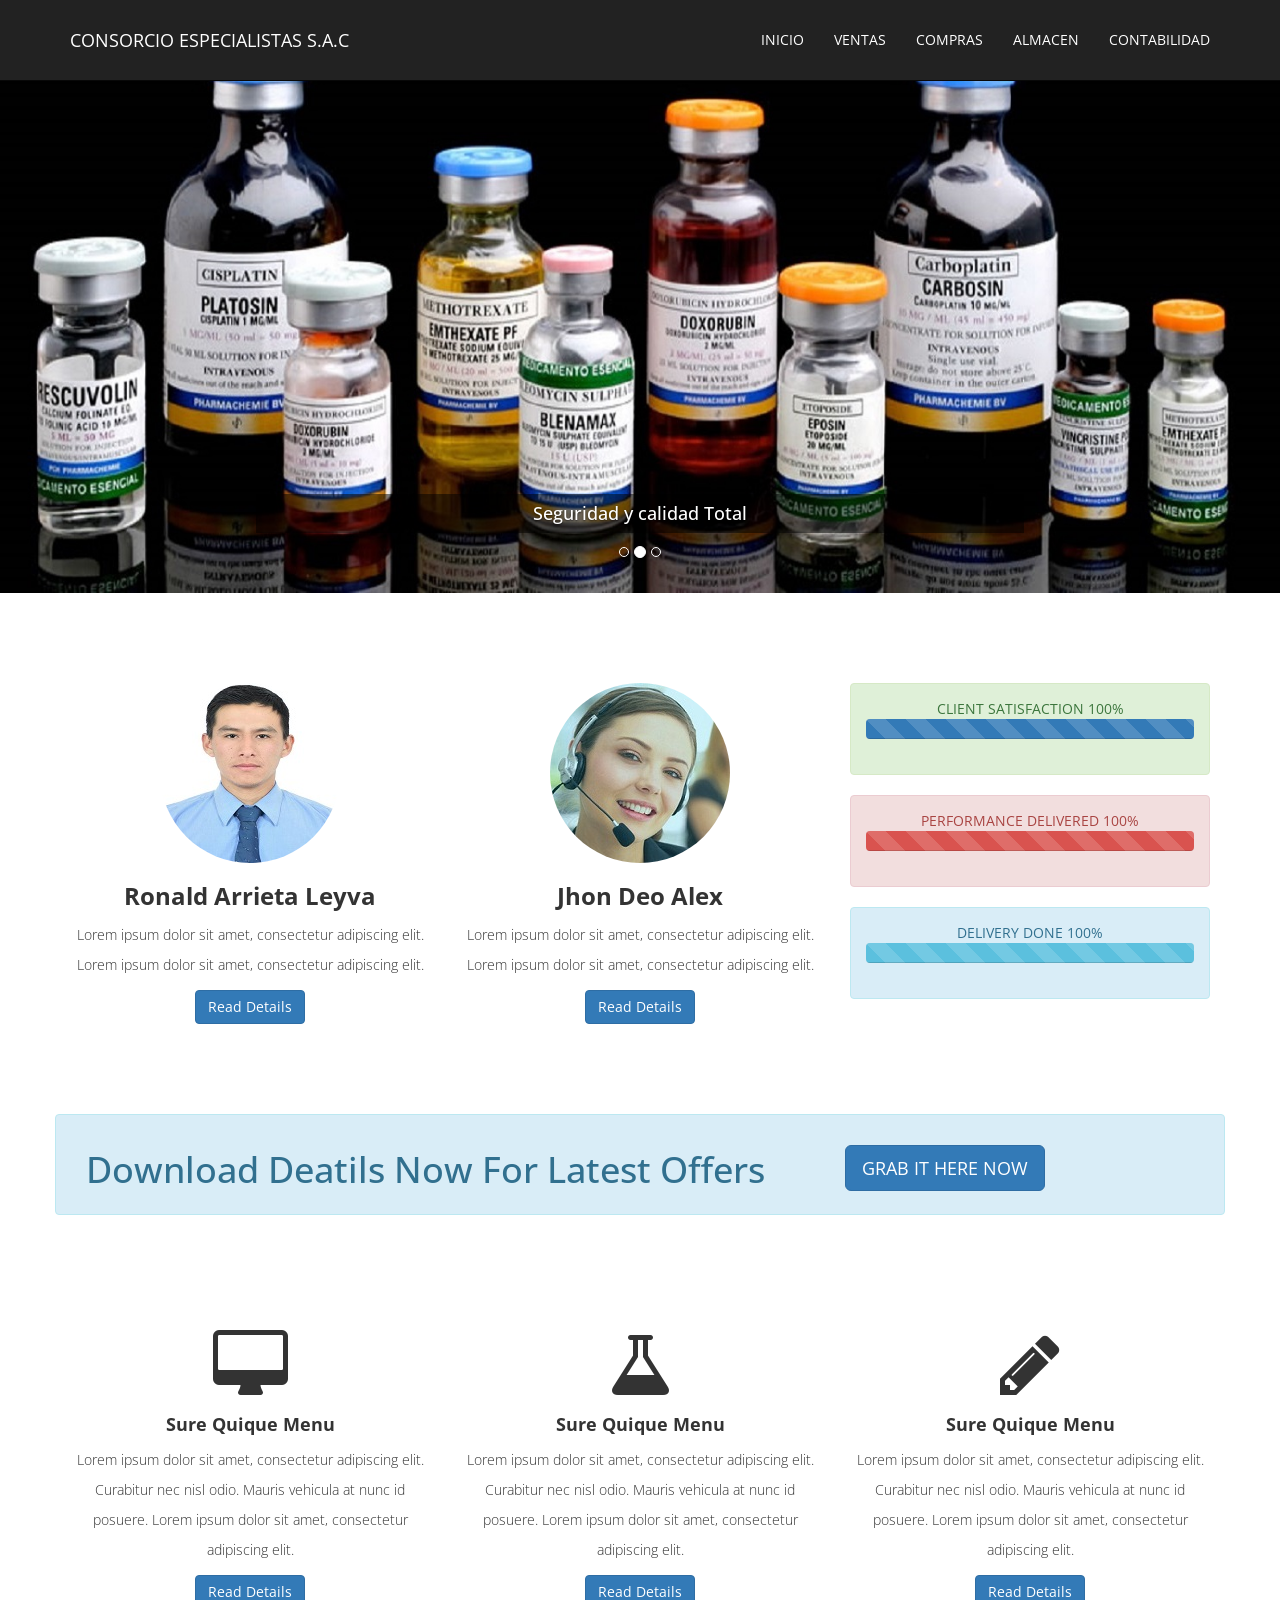
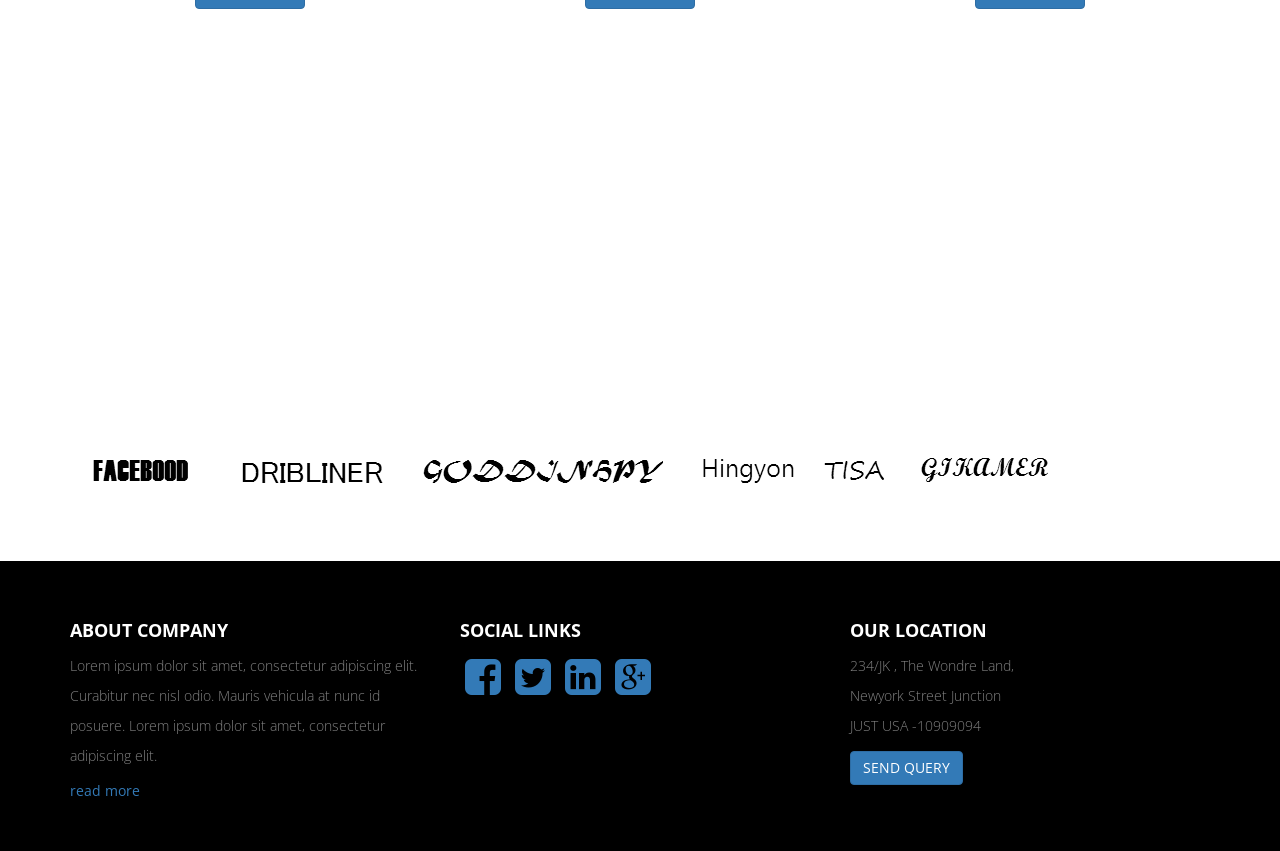
<file: web/index.html>
<!DOCTYPE html>
<html xmlns="http://www.w3.org/1999/xhtml">
<head>
    <meta charset="utf-8" />
    <meta name="viewport" content="width=device-width, initial-scale=1, maximum-scale=1" />
    <meta name="description" content="" />
    <meta name="author" content="" />
    <!--[if IE]>
        <meta http-equiv="X-UA-Compatible" content="IE=edge,chrome=1">
        <![endif]-->
    <title>Principal</title>
    <!-- BOOTSTRAP CORE STYLE CSS -->
    <link href="bootstrap/css/bootstrap.css" rel="stylesheet" />
    <!-- FONTAWESOME STYLE CSS -->
    <link href="font-awesome-4.3.0/css/font-awesome.min.css" rel="stylesheet" />
    <!-- CUSTOM STYLE CSS -->
    <link href="CSS/style.css" rel="stylesheet" />    
    <!-- GOOGLE FONT -->
    <link href='http://fonts.googleapis.com/css?family=Open+Sans' rel='stylesheet' type='text/css' />

</head>
<body >
    
    <div class="navbar navbar-inverse navbar-fixed-top" >
        <div class="container">
            <div class="navbar-header">
                <button type="button" class="navbar-toggle" data-toggle="collapse" data-target=".navbar-collapse">
                    <span class="icon-bar"></span>
                    <span class="icon-bar"></span>
                    <span class="icon-bar"></span>
                </button>
                <a class="navbar-brand" href="#">CONSORCIO ESPECIALISTAS S.A.C</a>
            </div>
            <div class="navbar-collapse collapse">
                <ul class="nav navbar-nav navbar-right">
                    <li><a href="index.html">INICIO</a></li>
                     <li><a href="services.html">VENTAS</a></li>
                    <li><a href="portfolio.html">COMPRAS</a></li>
                     <li><a href="pricing.html">ALMACEN</a></li>
                      <li><a href="contact.html">CONTABILIDAD</a></li>
                </ul>
            </div>
           
        </div>
    </div>
   <!--/.NAVBAR END-->
        
       <section id="home" class="text-center">
         
                <div id="carousel-example" class="carousel slide" data-ride="carousel">

                    <div class="carousel-inner">
                        <div class="item active">

                            <img src="imagenes/1.jpg" alt="" />
                            <div class="carousel-caption" >
                                <h4 class="back-light">Productos Innovadores al alcance del cliente</h4>
                            </div>
                        </div>
                        <div class="item">
                            <img src="imagenes/2.jpg" alt="" />
                            <div class="carousel-caption ">
                                <h4 class="back-light">Seguridad y calidad Total</h4>
                            </div>
                        </div>
                        <div class="item">
                            <img src="imagenes/3.jpg" alt="" />
                            <div class="carousel-caption ">
                                <h4 class="back-light">Estas en buenas manos.</h4>
                            </div>
                        </div>
                    </div>

                    <ol class="carousel-indicators">
                        <li data-target="#carousel-example" data-slide-to="0" class="active"></li>
                        <li data-target="#carousel-example" data-slide-to="1"></li>
                        <li data-target="#carousel-example" data-slide-to="2"></li>
                    </ol>
                </div>
           
       </section>
    <!--/.SLIDESHOW END-->


        <section id="intro">
            <div class="container">
           <div class="row text-center" >
            <div class="col-md-12">
             
                 <div class="row text-center pad-row  ">
<div class="col-md-4 col-sm-4 ">
    <img class="img-circle" src="imagenes/team1.jpg" alt="" />
                           <h3><strong>Ronald Arrieta Leyva</strong> </h3>
                       <p>
                                Lorem ipsum dolor sit amet, consectetur adipiscing elit.
                           Lorem ipsum dolor sit amet, consectetur adipiscing elit.
                            </p>
                            <a href="#" class="btn btn-primary" >Read Details</a>
                    </div>
                     <div class="col-md-4 col-sm-4 ">
                         <img class="img-circle" src="imagenes/team2.jpg" alt="" />
                           <h3><strong>Jhon Deo Alex</strong> </h3>
                       <p>
                                Lorem ipsum dolor sit amet, consectetur adipiscing elit.
                           Lorem ipsum dolor sit amet, consectetur adipiscing elit.
                            </p>
                            <a href="#" class="btn btn-primary" >Read Details</a>
                    </div>
                     <div class="col-md-4 col-sm-4" >
                         <div class="alert alert-success">
                           <div class="skill-name">CLIENT SATISFACTION 100%</div> 
                            <div class="progress progress-striped active progress-adjust">
  <div class="progress-bar progress-bar-primary" role="progressbar" aria-valuenow="100" aria-valuemin="0" aria-valuemax="100" style="width: 100%">
    <span class="sr-only">100% Complete</span>
  </div>
</div>
                        </div>
                         <div class="alert alert-danger">
                           <div class="skill-name">PERFORMANCE DELIVERED 100%</div> 
                            <div class="progress progress-striped active progress-adjust">
  <div class="progress-bar progress-bar-danger" role="progressbar" aria-valuenow="100" aria-valuemin="0" aria-valuemax="100" style="width: 100%">
    <span class="sr-only">100% Complete</span>
  </div>
</div>
                        </div>
                         <div class="alert alert-info">
                           <div class="skill-name">DELIVERY DONE 100%</div> 
                            <div class="progress progress-striped active progress-adjust">
  <div class="progress-bar progress-bar-info" role="progressbar" aria-valuenow="100" aria-valuemin="0" aria-valuemax="100" style="width: 100%">
    <span class="sr-only">100% Complete</span>
  </div>
</div>
                        </div>
                     </div>
                      
                 </div>
                
            </div>
               
               </div>
        </div>
        </section>

    <!--/.INTRO END-->
      <section id="offer"  >
           <div class="container">
           <div class="row   alert alert-info" >
                 <div class="col-md-8 col-sm-8">
                      <h1>  Download Deatils Now For Latest Offers</h1>
                 </div>
                 <div class="col-md-4 col-sm-4" style="padding-top: 15px;">
                     <a href="#" class=" btn btn-primary btn-lg">GRAB IT HERE NOW</a> 
                 </div>
                          
               </div>
               </div>
      </section>
      <!--/.OFFFER END-->
         <section id="just-intro">
             <div class="container">
             <div class="row text-center pad-row">
            <div class="col-md-4  col-sm-4">
                 <i class="fa fa-desktop fa-5x"></i>
                            <h4> <strong>Sure Quique Menu</strong> </h4>
                            <p>
                                Lorem ipsum dolor sit amet, consectetur adipiscing elit.
                         Curabitur nec nisl odio. Mauris vehicula at nunc id posuere.
                                Lorem ipsum dolor sit amet, consectetur adipiscing elit.
                            </p>
                       <a href="#" class="btn btn-primary" >Read Details</a>    
                </div>
             <div class="col-md-4  col-sm-4">
                 <i class="fa fa-flask  fa-5x"></i>
                            <h4> <strong>Sure Quique Menu</strong> </h4>
                            <p>
                                Lorem ipsum dolor sit amet, consectetur adipiscing elit.
                         Curabitur nec nisl odio. Mauris vehicula at nunc id posuere.
                                Lorem ipsum dolor sit amet, consectetur adipiscing elit.
                            </p>
                           <a href="#" class="btn btn-primary" >Read Details</a>
                </div>
            <div class="col-md-4  col-sm-4">
                  <i class="fa fa-pencil  fa-5x"></i>
                            <h4> <strong>Sure Quique Menu</strong> </h4>
                            <p>
                                Lorem ipsum dolor sit amet, consectetur adipiscing elit.
                         Curabitur nec nisl odio. Mauris vehicula at nunc id posuere.
                                Lorem ipsum dolor sit amet, consectetur adipiscing elit.
                            </p>
                       <a href="#" class="btn btn-primary" >Read Details</a>    
                </div>
                    
            </div>
                 </div>
         </section>
     <!--/.JUST-INTRO END-->
     <section  class="note-sec" >
         
               <div class="container">
           <div class="row text-center pad-row" >
            <div class="col-md-8 col-md-offset-2 col-sm-8 col-sm-offset-2 ">
                <i class="fa fa-quote-left fa-3x"></i>
               <p>
                                Lorem ipsum dolor sit amet, consectetur adipiscing elit.
                         Curabitur nec nisl odio. Mauris vehicula at nunc id posuere.
                                Lorem ipsum dolor sit amet, consectetur adipiscing elit.
                     Lorem ipsum dolor sit amet, consectetur adipiscing elit.
                         Curabitur nec nisl odio. Mauris vehicula at nunc id posuere.
                            </p>
                </div>
               </div>
            </div>   
           
       </section>
    <!--/.NOTE END-->
     <section id="clients"  >
        
                
            <div class="container">
           <div class="row text-center pad-bottom" >
            <div class="col-md-12">
                <img src="imagenes/clients.png" alt="" class="img-responsive" />
            </div>
               
               </div>
        </div>
        </section>
     <!--/.CLIENTS END-->
    <section id="footer-sec" >
             
            <div class="container">
           <div class="row  pad-bottom" >
            <div class="col-md-4">
                <h4> <strong>ABOUT COMPANY</strong> </h4>
                            <p>
                                Lorem ipsum dolor sit amet, consectetur adipiscing elit.
                         Curabitur nec nisl odio. Mauris vehicula at nunc id posuere.
                                Lorem ipsum dolor sit amet, consectetur adipiscing elit.
                            </p>
                <a href="#" >read more</a>
                </div>
               <div class="col-md-4">
                    <h4> <strong>SOCIAL LINKS</strong> </h4>
                   <p>
                     <a href="#"><i class="fa fa-facebook-square fa-3x"  ></i></a>  
                        <a href="#"><i class="fa fa-twitter-square fa-3x"  ></i></a>  
                        <a href="#"><i class="fa fa-linkedin-square fa-3x"  ></i></a>  
                       <a href="#"><i class="fa fa-google-plus-square fa-3x"  ></i></a>  
                   </p>
                </div>
               <div class="col-md-4">
                   <h4> <strong>OUR LOCATION</strong> </h4>
                            <p>
                               234/JK , The Wondre Land, <br />
                               Newyork Street Junction  <br />
                               JUST USA -10909094
                            </p>
                    <a href="#" class="btn btn-primary" >SEND QUERY</a>
                </div>
               </div>
            </div>
    </section>         
    <!--/.FOOTER END-->
    <!-- JAVASCRIPT FILES PLACED AT THE BOTTOM TO REDUCE THE LOADING TIME  -->
    <!-- CORE JQUERY  -->
    <script async="" src="//www.google-analytics.com/analytics.js"></script>
    <script src="js/jquery-1.10.2.js"></script>
    <!-- BOOTSTRAP SCRIPTS  -->
    <script src="bootstrap/js/bootstrap.js"></script>
  <!-- CUSTOM SCRIPTS  -->
  <script src="js/custom.js"></script>
<script>
  (function(i,s,o,g,r,a,m){i['GoogleAnalyticsObject']=r;i[r]=i[r]||function(){
  (i[r].q=i[r].q||[]).push(arguments)},i[r].l=1*new Date();a=s.createElement(o),
  m=s.getElementsByTagName(o)[0];a.async=1;a.src=g;m.parentNode.insertBefore(a,m)
  })(window,document,'script','//www.google-analytics.com/analytics.js','ga');

  ga('create', 'UA-58127580-1', 'auto');
  ga('send', 'pageview');

</script>
</body>
</html>
</file>
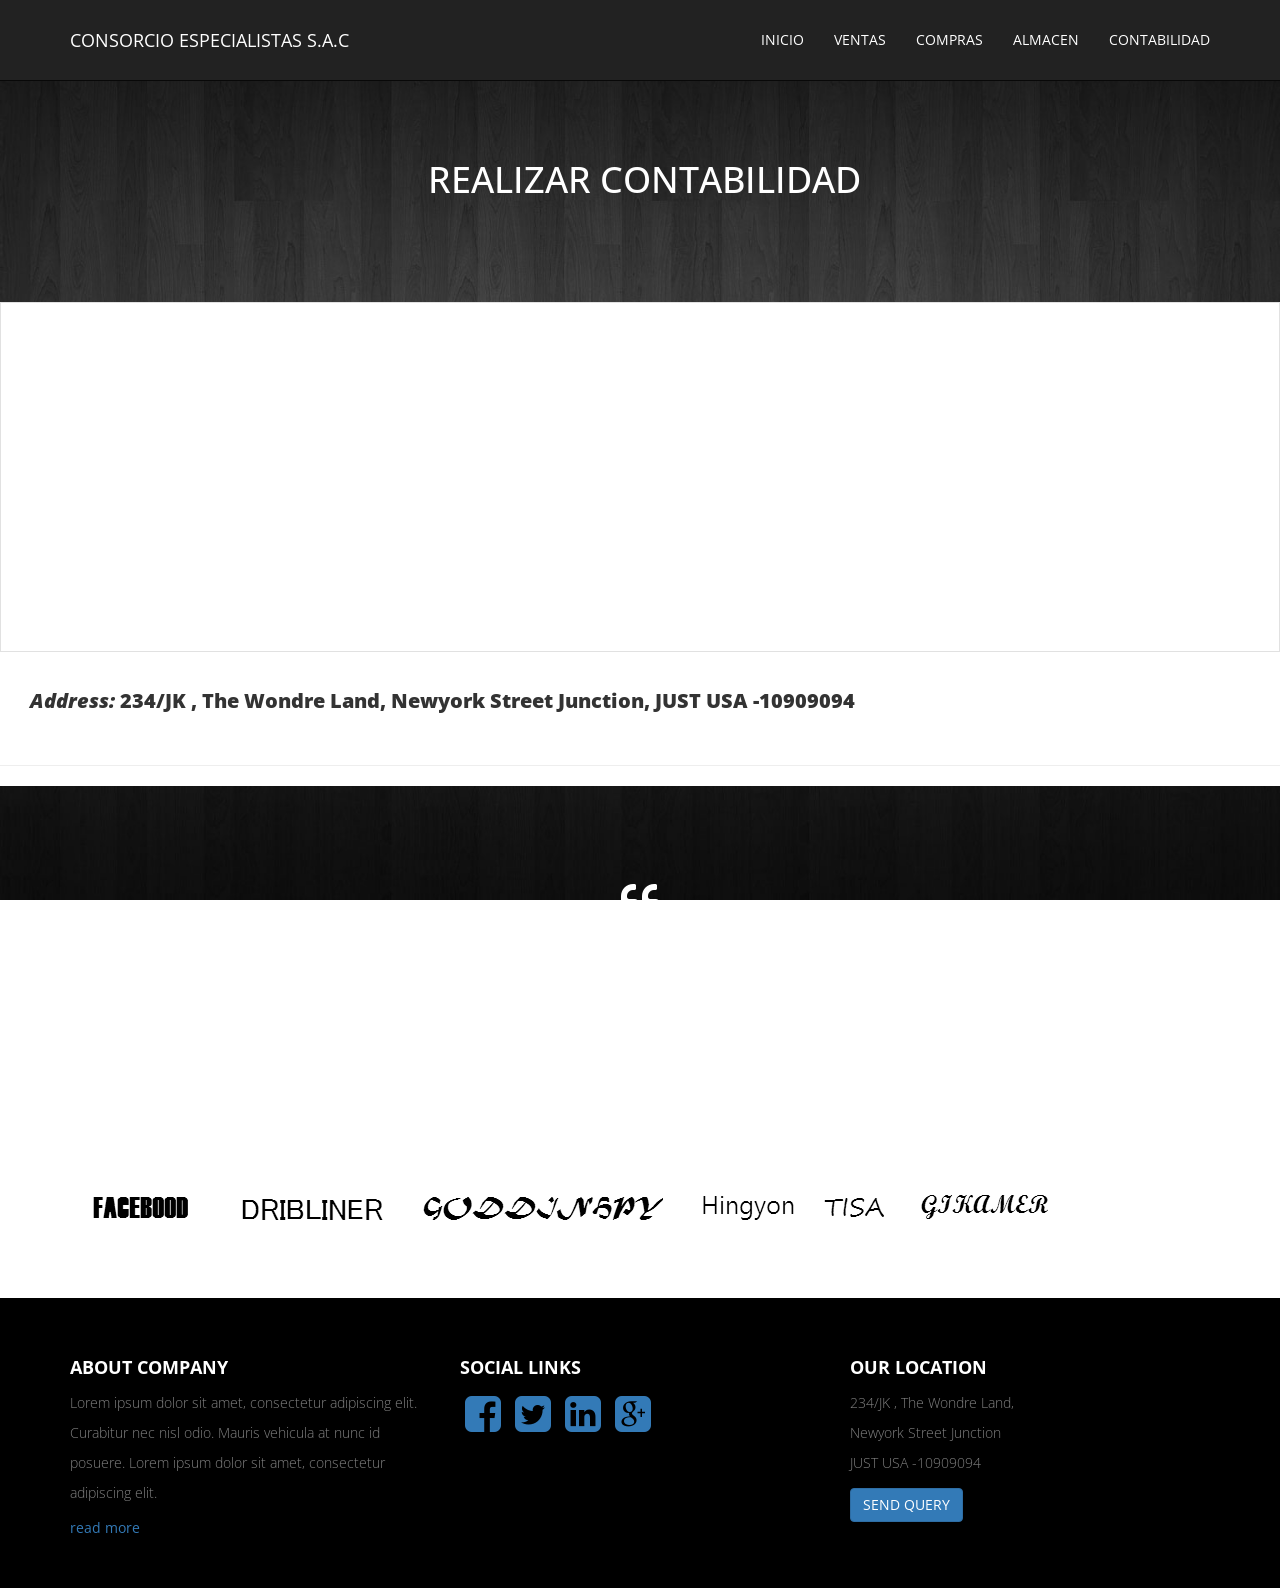
<file: web/contact.html>
<!DOCTYPE html>
<html xmlns="http://www.w3.org/1999/xhtml">
<head>
    <meta charset="utf-8" />
    <meta name="viewport" content="width=device-width, initial-scale=1, maximum-scale=1" />
    <meta name="description" content="" />
    <meta name="author" content="" />
    <!--[if IE]>
        <meta http-equiv="X-UA-Compatible" content="IE=edge,chrome=1">
        <![endif]-->
    <title>Free Multipurpose Template : RUMA</title>
    <!-- BOOTSTRAP CORE STYLE CSS -->
    <link href="bootstrap/css/bootstrap.css" rel="stylesheet" />
    <!-- FONTAWESOME STYLE CSS -->
    <link href="font-awesome-4.3.0/css/font-awesome.min.css" rel="stylesheet" />
    <!-- CUSTOM STYLE CSS -->
    <link href="CSS/style.css" rel="stylesheet" />    
    <!-- GOOGLE FONT -->
    <link href='http://fonts.googleapis.com/css?family=Open+Sans' rel='stylesheet' type='text/css' />

</head>
<body >
    
    <div class="navbar navbar-inverse navbar-fixed-top" >
        <div class="container">
            <div class="navbar-header">
                <button type="button" class="navbar-toggle" data-toggle="collapse" data-target=".navbar-collapse">
                    <span class="icon-bar"></span>
                    <span class="icon-bar"></span>
                    <span class="icon-bar"></span>
                </button>
                <a class="navbar-brand" href="#">CONSORCIO ESPECIALISTAS S.A.C</a>
            </div>
            <div class="navbar-collapse collapse">
                <ul class="nav navbar-nav navbar-right">
                    <li><a href="index.html">INICIO</a></li>
                     <li><a href="services.html">VENTAS</a></li>
                    <li><a href="portfolio.html">COMPRAS</a></li>
                     <li><a href="pricing.html">ALMACEN</a></li>
                      <li><a href="contact.html">CONTABILIDAD</a></li>
                </ul>
            </div>
           
        </div>
    </div>
   <!--/.NAVBAR END-->
        
       <section id="home" class="head-main-img">
         
               <div class="container">
           <div class="row text-center pad-row" >
            <div class="col-md-12">
              <h1>  REALIZAR CONTABILIDAD  </h1>
                </div>
               </div>
            </div>   
           
       </section>
    <!--/.HEADING END-->

<section  id="contact-sec">
       <iframe class="cnt" src="https://www.google.com/maps/embed?pb=!1m18!1m12!1m3!1d2999841.293321206!2d-75.80920404999999!3d42.75594204999997!2m3!1f0!2f0!3f0!3m2!1i1024!2i768!4f13.1!3m3!1m2!1s0x4ccc4bf0f123a5a9%3A0xddcfc6c1de189567!2sNew+York!5e0!3m2!1sen!2s!4v1395313088825" ></iframe>
  <div class="add">
 <i>Address: </i>234/JK , The Wondre Land,  Newyork Street Junction, JUST USA -10909094
   </div>
    <hr />
     </section>
      <section  class="note-sec" >
         
               <div class="container">
           <div class="row text-center pad-row" >
            <div class="col-md-8 col-md-offset-2 col-sm-8 col-sm-offset-2 ">
                <i class="fa fa-quote-left fa-3x"></i>
               <p>
                                Lorem ipsum dolor sit amet, consectetur adipiscing elit.
                         Curabitur nec nisl odio. Mauris vehicula at nunc id posuere.
                                Lorem ipsum dolor sit amet, consectetur adipiscing elit.
                     Lorem ipsum dolor sit amet, consectetur adipiscing elit.
                         Curabitur nec nisl odio. Mauris vehicula at nunc id posuere.
                            </p>
                </div>
               </div>
            </div>   
           
       </section>
    <!--/.NOTE END-->
     <section id="clients"  >
        
                
            <div class="container">
           <div class="row text-center pad-bottom" >
            <div class="col-md-12">
                <img src="imagenes/clients.png" alt="" class="img-responsive" />
            </div>
               
               </div>
        </div>
        </section>
     <!--/.CLIENTS END-->
    <section id="footer-sec" >
             
            <div class="container">
           <div class="row  pad-bottom" >
            <div class="col-md-4">
                <h4> <strong>ABOUT COMPANY</strong> </h4>
                            <p>
                                Lorem ipsum dolor sit amet, consectetur adipiscing elit.
                         Curabitur nec nisl odio. Mauris vehicula at nunc id posuere.
                                Lorem ipsum dolor sit amet, consectetur adipiscing elit.
                            </p>
                <a href="#" >read more</a>
                </div>
               <div class="col-md-4">
                    <h4> <strong>SOCIAL LINKS</strong> </h4>
                   <p>
                     <a href="#"><i class="fa fa-facebook-square fa-3x"  ></i></a>  
                        <a href="#"><i class="fa fa-twitter-square fa-3x"  ></i></a>  
                        <a href="#"><i class="fa fa-linkedin-square fa-3x"  ></i></a>  
                       <a href="#"><i class="fa fa-google-plus-square fa-3x"  ></i></a>  
                   </p>
                </div>
               <div class="col-md-4">
                   <h4> <strong>OUR LOCATION</strong> </h4>
                            <p>
                               234/JK , The Wondre Land, <br />
                               Newyork Street Junction  <br />
                               JUST USA -10909094
                            </p>
                    <a href="#" class="btn btn-primary" >SEND QUERY</a>
                </div>
               </div>
            </div>
    </section>         
    <!--/.FOOTER END-->
    <!-- JAVASCRIPT FILES PLACED AT THE BOTTOM TO REDUCE THE LOADING TIME  -->
    <!-- CORE JQUERY  -->
    <script async="" src="//www.google-analytics.com/analytics.js"></script>
    <script src="js/jquery-1.10.2.js"></script>
    <!-- BOOTSTRAP SCRIPTS  -->
    <script src="bootstrap/js/bootstrap.js"></script>
  <!-- CUSTOM SCRIPTS  -->
  <script src="js/custom.js"></script>
<script>
  (function(i,s,o,g,r,a,m){i['GoogleAnalyticsObject']=r;i[r]=i[r]||function(){
  (i[r].q=i[r].q||[]).push(arguments)},i[r].l=1*new Date();a=s.createElement(o),
  m=s.getElementsByTagName(o)[0];a.async=1;a.src=g;m.parentNode.insertBefore(a,m)
  })(window,document,'script','//www.google-analytics.com/analytics.js','ga');

  ga('create', 'UA-58127580-1', 'auto');
  ga('send', 'pageview');

</script>
</body>
</html>
</file>
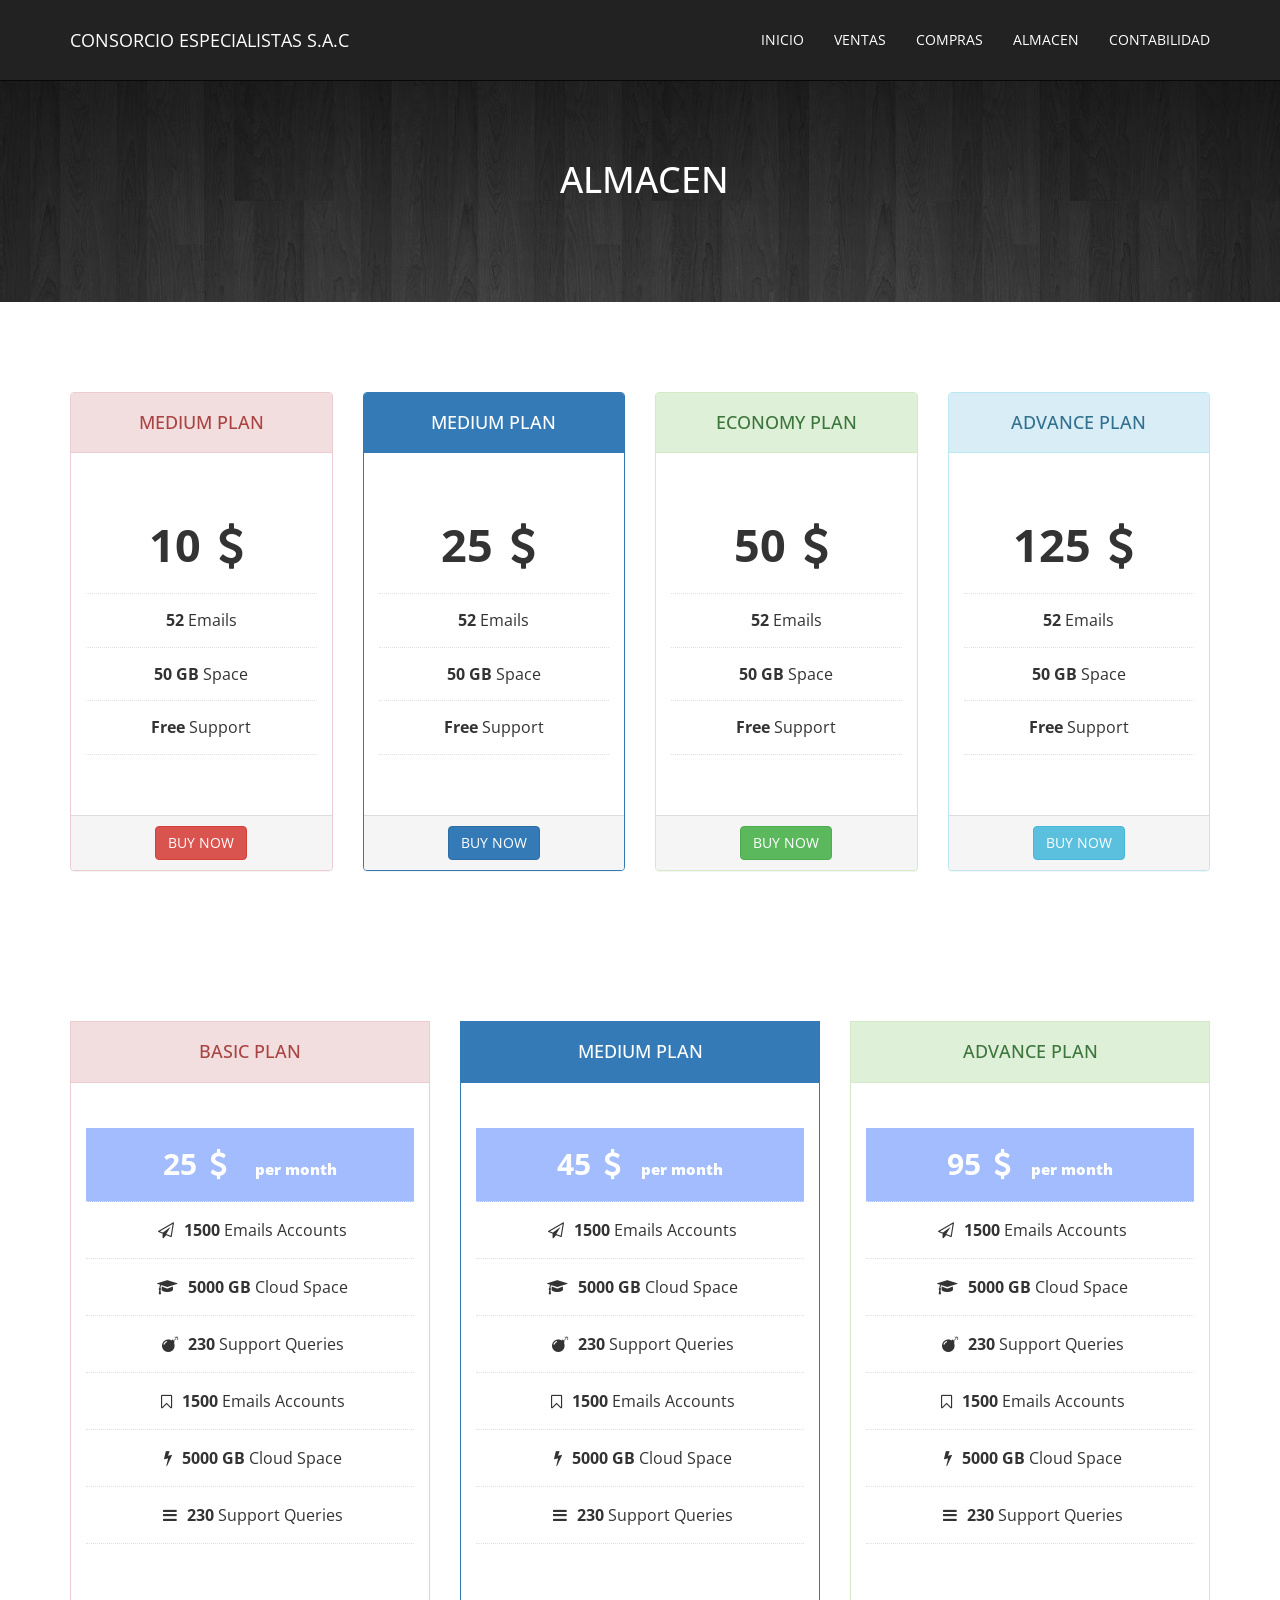
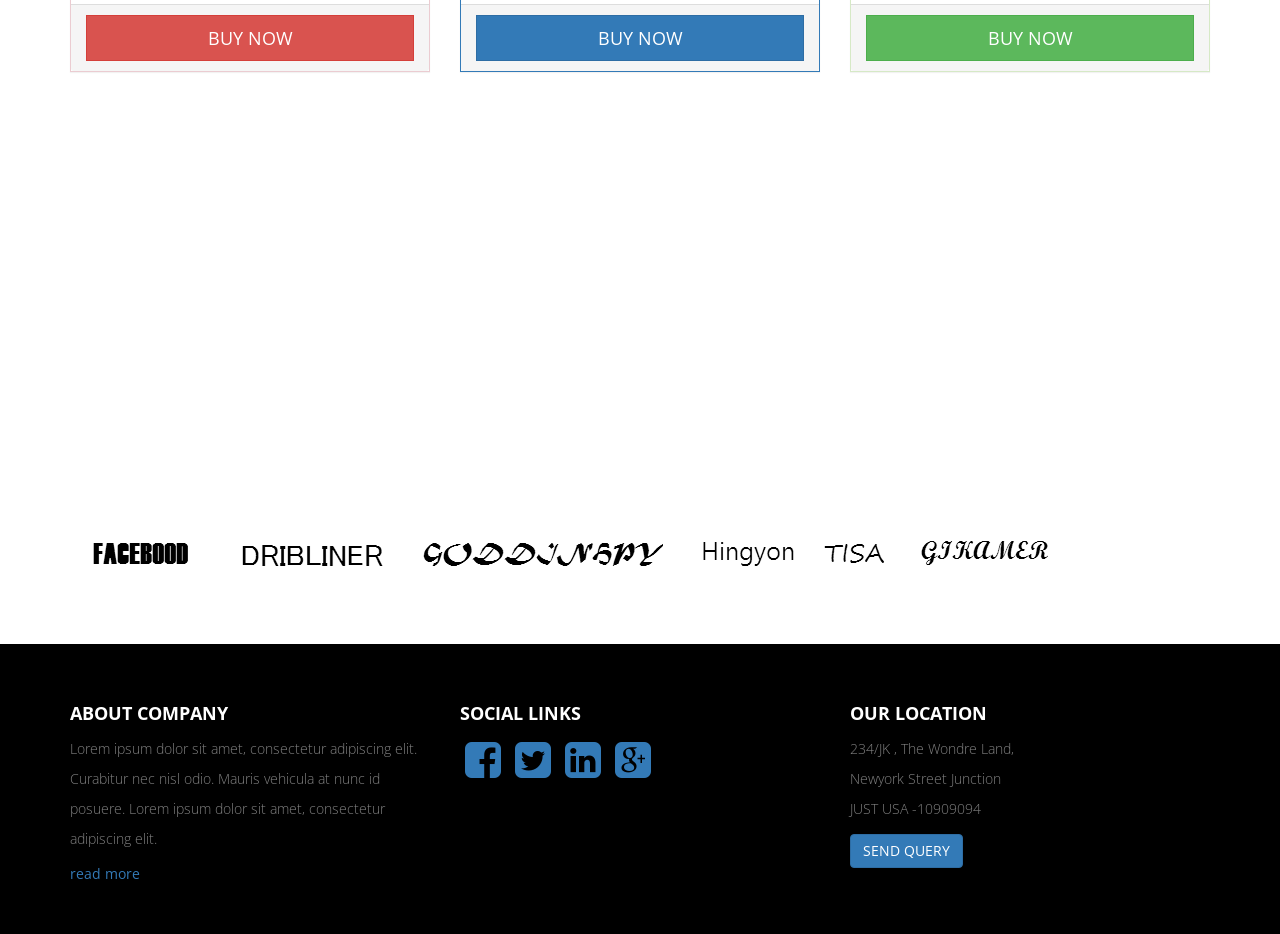
<file: web/pricing.html>
<!DOCTYPE html>
<html xmlns="http://www.w3.org/1999/xhtml">
<head>
    <meta charset="utf-8" />
    <meta name="viewport" content="width=device-width, initial-scale=1, maximum-scale=1" />
    <meta name="description" content="" />
    <meta name="author" content="" />
    <!--[if IE]>
        <meta http-equiv="X-UA-Compatible" content="IE=edge,chrome=1">
        <![endif]-->
    <title>Free Multipurpose Template : RUMA</title>
    <!-- BOOTSTRAP CORE STYLE CSS -->
    <link href="bootstrap/css/bootstrap.css" rel="stylesheet" />
    <!-- FONTAWESOME STYLE CSS -->
    <link href="font-awesome-4.3.0/css/font-awesome.min.css" rel="stylesheet" />
    <!-- CUSTOM STYLE CSS -->
    <link href="CSS/style.css" rel="stylesheet" />    
    <!-- GOOGLE FONT -->
    <link href='http://fonts.googleapis.com/css?family=Open+Sans' rel='stylesheet' type='text/css' />

</head>
<body >
    
    <div class="navbar navbar-inverse navbar-fixed-top" >
        <div class="container">
            <div class="navbar-header">
                <button type="button" class="navbar-toggle" data-toggle="collapse" data-target=".navbar-collapse">
                    <span class="icon-bar"></span>
                    <span class="icon-bar"></span>
                    <span class="icon-bar"></span>
                </button>
                <a class="navbar-brand" href="#">CONSORCIO ESPECIALISTAS S.A.C</a>
            </div>
            <div class="navbar-collapse collapse">
                <ul class="nav navbar-nav navbar-right">
                    <li><a href="index.html">INICIO</a></li>
                     <li><a href="services.html">VENTAS</a></li>
                    <li><a href="portfolio.html">COMPRAS</a></li>
                     <li><a href="pricing.html">ALMACEN</a></li>
                      <li><a href="contact.html">CONTABILIDAD</a></li>
                </ul>
            </div>
           
        </div>
    </div>
   <!--/.NAVBAR END-->
        
       <section class="head-main-img">
         
               <div class="container">
           <div class="row text-center pad-row" >
            <div class="col-md-12">
              <h1>  ALMACEN </h1>
                </div>
               </div>
            </div>   
           
       </section>
    <!--/.HEADING END-->


        <section id="pricing-one">
            <div class="container">
           <div class="row text-center pad-row" >
            <div class="col-md-3 col-sm-3 col-xs-6">
                        <div class="panel panel-danger">
                            <div class="panel-heading">
                             <h4>MEDIUM PLAN</h4> 
                            </div>
                            <div class="panel-body">

                               <ul class="plan">      
                                   <li class="price"><strong>10</strong> <i class="fa fa-dollar"></i></li>                       
                            <li><strong>52</strong> Emails</li>
                            <li><strong>50 GB</strong> Space</li>
                            <li><strong>Free</strong> Support</li>
                           </ul>
                            </div>
                            <div class="panel-footer">
                                <a href="#" class="btn btn-danger ">BUY NOW</a>
                            </div>
                        </div>
                    </div>
                <div class="col-md-3 col-sm-3 col-xs-6">
                        <div class="panel panel-primary">
                            <div class="panel-heading">
                             <h4>MEDIUM PLAN</h4> 
                            </div>
                            <div class="panel-body">

                               <ul class="plan">      
                                   <li class="price"><strong>25</strong> <i class="fa fa-dollar"></i></li>                       
                            <li><strong>52</strong> Emails</li>
                            <li><strong>50 GB</strong> Space</li>
                            <li><strong>Free</strong> Support</li>
                           </ul>
                            </div>
                            <div class="panel-footer">
                                <a href="#" class="btn btn-primary ">BUY NOW</a>
                            </div>
                        </div>
                    </div>
                <div class="col-md-3 col-sm-3 col-xs-6">
                        <div class="panel panel-success">
                            <div class="panel-heading">
                             <h4>ECONOMY PLAN</h4> 
                            </div>
                            <div class="panel-body">

                               <ul class="plan">      
                                   <li class="price"><strong>50</strong> <i class="fa fa-dollar"></i></li>                       
                            <li><strong>52</strong> Emails</li>
                            <li><strong>50 GB</strong> Space</li>
                            <li><strong>Free</strong> Support</li>
                           </ul>
                            </div>
                            <div class="panel-footer">
                                <a href="#" class="btn btn-success ">BUY NOW</a>
                            </div>
                        </div>
                    </div>
                <div class="col-md-3 col-sm-3 col-xs-6">
                        <div class="panel panel-info">
                            <div class="panel-heading">
                             <h4>ADVANCE PLAN</h4> 
                            </div>
                            <div class="panel-body">

                               <ul class="plan">      
                                   <li class="price"><strong>125</strong> <i class="fa fa-dollar"></i></li>                       
                            <li><strong>52</strong> Emails</li>
                            <li><strong>50 GB</strong> Space</li>
                            <li><strong>Free</strong> Support</li>
                           </ul>
                            </div>
                            <div class="panel-footer">
                                <a href="#" class="btn btn-info ">BUY NOW</a>
                            </div>
                        </div>
                    </div>
               
               </div>
        </div>
        </section>

    <!--/.PRICING-ONE END-->
     <section id="pricing-two">
            <div class="container">
           <div class="row text-center pad-row" >
                 <div class="col-md-4 col-sm-4 col-xs-12">
                        <div class="panel panel-danger adjust-border-radius">
                            <div class="panel-heading adjust-border">
                             <h4>BASIC PLAN</h4> 
                            </div>
                            <div class="panel-body">

                               <ul class="plan">      
                                   <li class="price-two"><strong>25</strong> <i class="fa fa-dollar"></i> <small>per month</small></li>                       
                            <li><i class="fa fa-paper-plane-o"></i><strong>1500 </strong> Emails Accounts</li>
                            <li><i class="fa fa-graduation-cap"></i><strong>5000 GB </strong>  Cloud Space</li>
                            <li><i class="fa fa-bomb"></i><strong>230 </strong> Support Queries </li>
                                     <li><i class="fa fa-bookmark-o"></i><strong>1500 </strong> Emails Accounts</li>
                            <li><i class="fa fa-bolt"></i><strong>5000 GB </strong>  Cloud Space</li>
                            <li><i class="fa fa-bars"></i><strong>230 </strong> Support Queries </li>
                           </ul>
                            </div>
                            <div class="panel-footer">
                                <a href="#" class="btn btn-danger btn-block btn-lg adjust-border-radius">BUY NOW</a>
                            </div>
                        </div>
                    </div>
                <div class="col-md-4 col-sm-4 col-xs-12">
                        <div class="panel panel-primary adjust-border-radius">
                            <div class="panel-heading adjust-border">
                             <h4>MEDIUM PLAN</h4> 
                            </div>
                            <div class="panel-body">

                               <ul class="plan">      
                                   <li class="price-two"><strong>45</strong> <i class="fa fa-dollar"></i><small>per month</small></li>                       
                             <li><i class="fa fa-paper-plane-o"></i><strong>1500 </strong> Emails Accounts</li>
                            <li><i class="fa fa-graduation-cap"></i><strong>5000 GB </strong>  Cloud Space</li>
                            <li><i class="fa fa-bomb"></i><strong>230 </strong> Support Queries </li>
                                     <li><i class="fa fa-bookmark-o"></i><strong>1500 </strong> Emails Accounts</li>
                            <li><i class="fa fa-bolt"></i><strong>5000 GB </strong>  Cloud Space</li>
                            <li><i class="fa fa-bars"></i><strong>230 </strong> Support Queries </li>
                           </ul>
                            </div>
                            <div class="panel-footer">
                                <a href="#" class="btn btn-primary btn-block btn-lg adjust-border-radius">BUY NOW</a>
                            </div>
                        </div>
                    </div>
                <div class="col-md-4 col-sm-4 col-xs-12">
                        <div class="panel panel-success adjust-border-radius">
                            <div class="panel-heading adjust-border">
                             <h4>ADVANCE PLAN</h4> 
                            </div>
                            <div class="panel-body">

                               <ul class="plan">      
                                   <li class="price-two"><strong>95</strong> <i class="fa fa-dollar"></i><small>per month</small></li>                       
                             <li><i class="fa fa-paper-plane-o"></i><strong>1500 </strong> Emails Accounts</li>
                            <li><i class="fa fa-graduation-cap"></i><strong>5000 GB </strong>  Cloud Space</li>
                            <li><i class="fa fa-bomb"></i><strong>230 </strong> Support Queries </li>
                                     <li><i class="fa fa-bookmark-o"></i><strong>1500 </strong> Emails Accounts</li>
                            <li><i class="fa fa-bolt"></i><strong>5000 GB </strong>  Cloud Space</li>
                            <li><i class="fa fa-bars"></i><strong>230 </strong> Support Queries </li>
                           </ul>
                            </div>
                            <div class="panel-footer">
                                <a href="#" class="btn btn-success btn-block btn-lg adjust-border-radius">BUY NOW</a>
                            </div>
                        </div>
                    </div>
               </div>
                </div>
         </section>
    <!--/.PRICING-TWO END-->
      <section  class="note-sec" >
         
               <div class="container">
           <div class="row text-center pad-row" >
            <div class="col-md-8 col-md-offset-2 col-sm-8 col-sm-offset-2 ">
                <i class="fa fa-quote-left fa-3x"></i>
               <p>
                                Lorem ipsum dolor sit amet, consectetur adipiscing elit.
                         Curabitur nec nisl odio. Mauris vehicula at nunc id posuere.
                                Lorem ipsum dolor sit amet, consectetur adipiscing elit.
                     Lorem ipsum dolor sit amet, consectetur adipiscing elit.
                         Curabitur nec nisl odio. Mauris vehicula at nunc id posuere.
                            </p>
                </div>
               </div>
            </div>   
           
       </section>
    <!--/.NOTE END-->
     <section id="clients"  >
        
                
            <div class="container">
           <div class="row text-center pad-bottom" >
            <div class="col-md-12">
                <img src="imagenes/clients.png" alt="" class="img-responsive" />
            </div>
               
               </div>
        </div>
        </section>
     <!--/.CLIENTS END-->
    <section id="footer-sec" >
             
            <div class="container">
           <div class="row  pad-bottom" >
            <div class="col-md-4">
                <h4> <strong>ABOUT COMPANY</strong> </h4>
                            <p>
                                Lorem ipsum dolor sit amet, consectetur adipiscing elit.
                         Curabitur nec nisl odio. Mauris vehicula at nunc id posuere.
                                Lorem ipsum dolor sit amet, consectetur adipiscing elit.
                            </p>
                <a href="#" >read more</a>
                </div>
               <div class="col-md-4">
                    <h4> <strong>SOCIAL LINKS</strong> </h4>
                   <p>
                     <a href="#"><i class="fa fa-facebook-square fa-3x"  ></i></a>  
                        <a href="#"><i class="fa fa-twitter-square fa-3x"  ></i></a>  
                        <a href="#"><i class="fa fa-linkedin-square fa-3x"  ></i></a>  
                       <a href="#"><i class="fa fa-google-plus-square fa-3x"  ></i></a>  
                   </p>
                </div>
               <div class="col-md-4">
                   <h4> <strong>OUR LOCATION</strong> </h4>
                            <p>
                               234/JK , The Wondre Land, <br />
                               Newyork Street Junction  <br />
                               JUST USA -10909094
                            </p>
                    <a href="#" class="btn btn-primary" >SEND QUERY</a>
                </div>
               </div>
            </div>
    </section>         
    <!--/.FOOTER END-->
    <!-- JAVASCRIPT FILES PLACED AT THE BOTTOM TO REDUCE THE LOADING TIME  -->
    <!-- CORE JQUERY  -->
    <script async="" src="//www.google-analytics.com/analytics.js"></script>
    <script src="js/jquery-1.10.2.js"></script>
    <!-- BOOTSTRAP SCRIPTS  -->
    <script src="bootstrap/js/bootstrap.js"></script>
  <!-- CUSTOM SCRIPTS  -->
  <script src="js/custom.js"></script>
<script>
  (function(i,s,o,g,r,a,m){i['GoogleAnalyticsObject']=r;i[r]=i[r]||function(){
  (i[r].q=i[r].q||[]).push(arguments)},i[r].l=1*new Date();a=s.createElement(o),
  m=s.getElementsByTagName(o)[0];a.async=1;a.src=g;m.parentNode.insertBefore(a,m)
  })(window,document,'script','//www.google-analytics.com/analytics.js','ga');

  ga('create', 'UA-58127580-1', 'auto');
  ga('send', 'pageview');

</script>
</body>
</html>
</file>
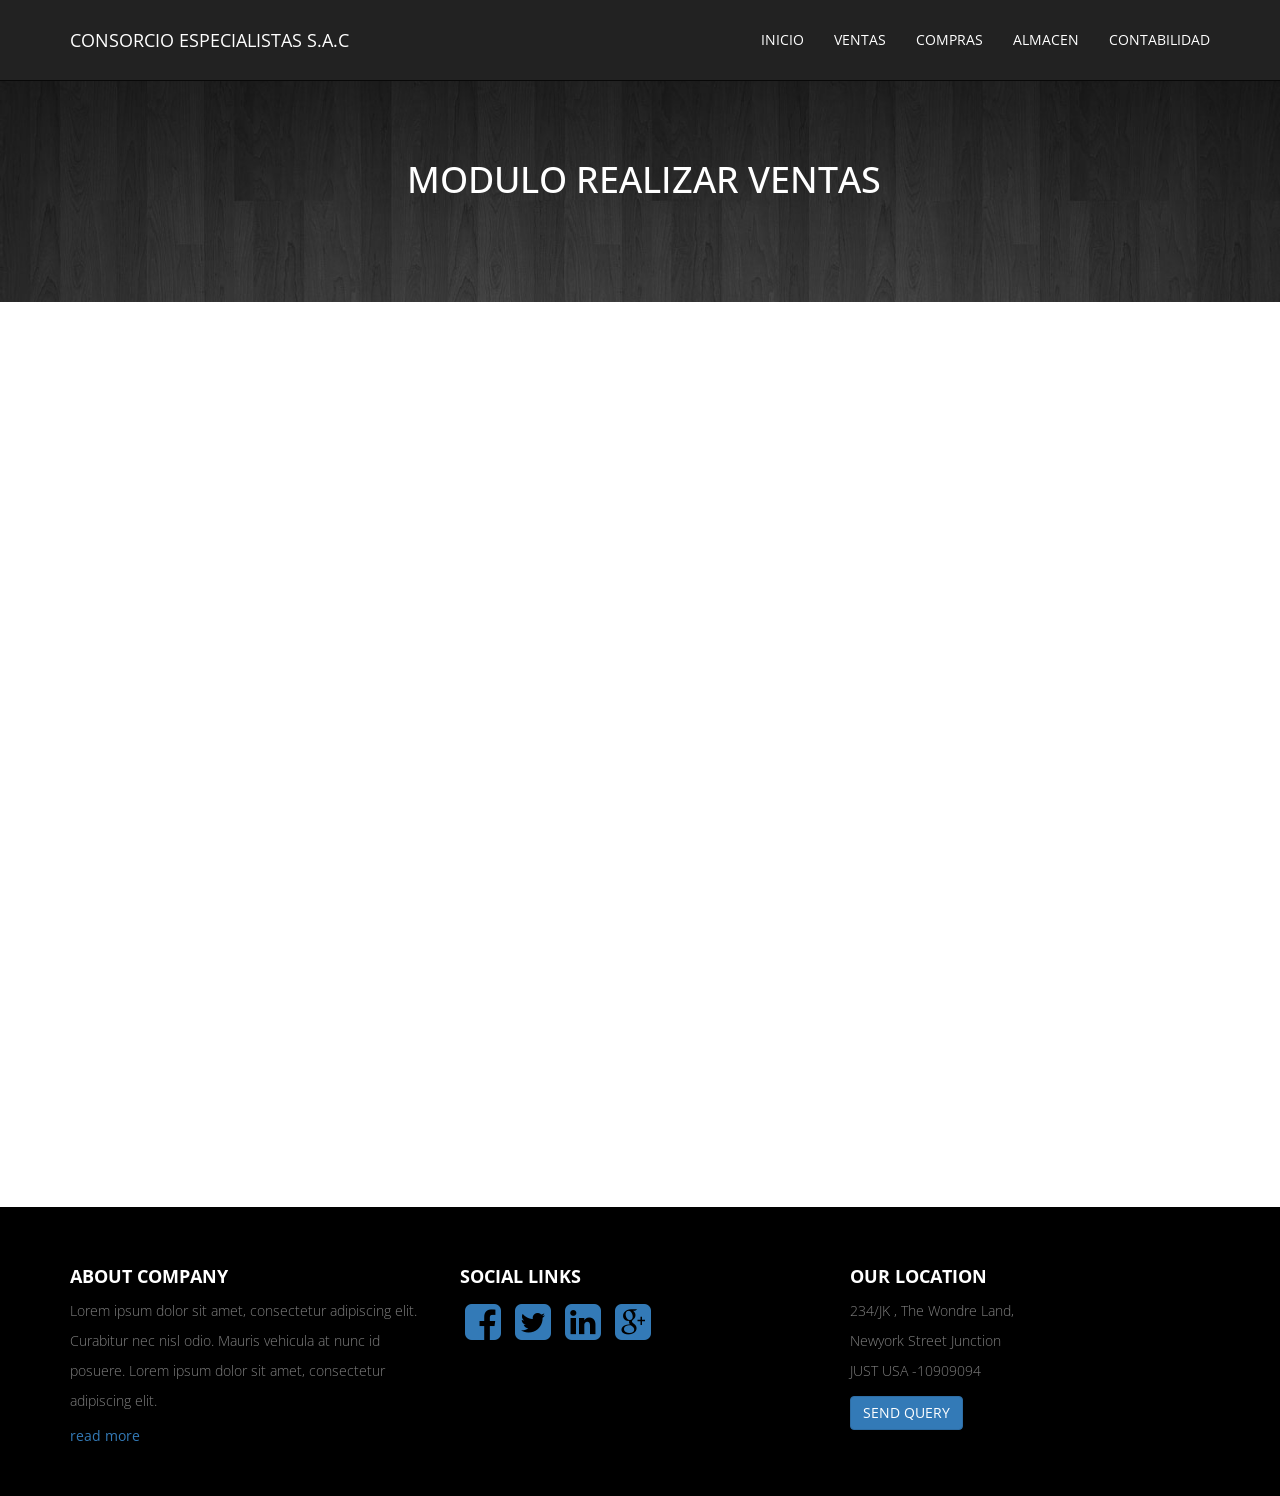
<file: web/services.html>
<!DOCTYPE html>
<html xmlns="http://www.w3.org/1999/xhtml">
<head>
    <meta charset="utf-8" />
    <meta name="viewport" content="width=device-width, initial-scale=1, maximum-scale=1" />
    <meta name="description" content="" />
    <meta name="author" content="" />
    <!--[if IE]>
        <meta http-equiv="X-UA-Compatible" content="IE=edge,chrome=1">
        <![endif]-->
    <title>Free Multipurpose Template : RUMA</title>
    <!-- BOOTSTRAP CORE STYLE CSS -->
    <link href="bootstrap/css/bootstrap.css" rel="stylesheet" />
    <!-- FONTAWESOME STYLE CSS -->
    <link href="font-awesome-4.3.0/css/font-awesome.min.css" rel="stylesheet" />
    <!-- CUSTOM STYLE CSS -->
    <link href="CSS/style.css" rel="stylesheet" />        
    <!-- GOOGLE FONT -->
    <link href='http://fonts.googleapis.com/css?family=Open+Sans' rel='stylesheet' type='text/css' />

</head>
<body >
    
    <div class="navbar navbar-inverse navbar-fixed-top" >
        <div class="container">
            <div class="navbar-header">
                <button type="button" class="navbar-toggle" data-toggle="collapse" data-target=".navbar-collapse">
                    <span class="icon-bar"></span>
                    <span class="icon-bar"></span>
                    <span class="icon-bar"></span>
                </button>
                <a class="navbar-brand" href="#">CONSORCIO ESPECIALISTAS S.A.C</a>
            </div>
            <div class="navbar-collapse collapse">
                <ul class="nav navbar-nav navbar-right">
                    <li><a href="index.html">INICIO</a></li>
                     <li><a href="services.html">VENTAS</a></li>
                    <li><a href="portfolio.html">COMPRAS</a></li>
                     <li><a href="pricing.html">ALMACEN</a></li>
                      <li><a href="contact.html">CONTABILIDAD</a></li>
                </ul>
            </div>
           
        </div>
    </div>
   <!--/.NAVBAR END-->
        
       <section id="home" class="head-main-img">
         
               <div class="container">
           <div class="row text-center pad-row" >
            <div class="col-md-12">
              <h1>  MODULO REALIZAR VENTAS  </h1>
                </div>
               </div>
            </div>   
           
       </section>
   <script language="javascript" type="text/javascript">
                    function resizeIframe(obj) {
                        obj.style.height = obj.contentWindow.document.body.scrollHeight + 'px';
                    }
   </script>
   <iframe id="myframe" name="myframe" width="100%" height="900" scrolling="NO" frameborder="0" src="ModuloVentas/Inicio.jsp" onload='javascript:resizeIframe(this);'></iframe>
    
    <section id="footer-sec" >
             
            <div class="container">
           <div class="row  pad-bottom" >
            <div class="col-md-4">
                <h4> <strong>ABOUT COMPANY</strong> </h4>
                            <p>
                                Lorem ipsum dolor sit amet, consectetur adipiscing elit.
                         Curabitur nec nisl odio. Mauris vehicula at nunc id posuere.
                                Lorem ipsum dolor sit amet, consectetur adipiscing elit.
                            </p>
                <a href="#" >read more</a>
                </div>
               <div class="col-md-4">
                    <h4> <strong>SOCIAL LINKS</strong> </h4>
                   <p>
                     <a href="#"><i class="fa fa-facebook-square fa-3x"  ></i></a>  
                        <a href="#"><i class="fa fa-twitter-square fa-3x"  ></i></a>  
                        <a href="#"><i class="fa fa-linkedin-square fa-3x"  ></i></a>  
                       <a href="#"><i class="fa fa-google-plus-square fa-3x"  ></i></a>  
                   </p>
                </div>
               <div class="col-md-4">
                   <h4> <strong>OUR LOCATION</strong> </h4>
                            <p>
                               234/JK , The Wondre Land, <br />
                               Newyork Street Junction  <br />
                               JUST USA -10909094
                            </p>
                    <a href="#" class="btn btn-primary" >SEND QUERY</a>
                </div>
               </div>
            </div>
    </section>         
    <!--/.FOOTER END-->
    <!-- JAVASCRIPT FILES PLACED AT THE BOTTOM TO REDUCE THE LOADING TIME  -->
    <!-- CORE JQUERY  -->
    <script async="" src="//www.google-analytics.com/analytics.js"></script>
    <script src="js/jquery-1.10.2.js"></script>
    <!-- BOOTSTRAP SCRIPTS  -->
    <script src="bootstrap/js/bootstrap.js"></script>
  <!-- CUSTOM SCRIPTS  -->
  <script src="js/custom.js"></script>
<script>
  (function(i,s,o,g,r,a,m){i['GoogleAnalyticsObject']=r;i[r]=i[r]||function(){
  (i[r].q=i[r].q||[]).push(arguments)},i[r].l=1*new Date();a=s.createElement(o),
  m=s.getElementsByTagName(o)[0];a.async=1;a.src=g;m.parentNode.insertBefore(a,m)
  })(window,document,'script','//www.google-analytics.com/analytics.js','ga');

  ga('create', 'UA-58127580-1', 'auto');
  ga('send', 'pageview');

</script>
</body>
</html>
</file>
<file: web/CSS/style.css>
/*=============================================================
    Authour URI: www.binarytheme.com
    License: Commons Attribution 3.0

    http://creativecommons.org/licenses/by/3.0/

    100% To use For Personal And Commercial Use.
    IN EXCHANGE JUST GIVE US CREDITS AND TELL YOUR FRIENDS ABOUT US
   
    ========================================================  */

/* =============================================================
   GENERAL STYLES
 ============================================================ */
body {
    font-family: 'Open Sans', sans-serif;
   
}
.pad-top {
    padding-top:60px;
}
.text-center {
    text-align:center;
}
i.fa {
    padding:5px;
}
section {
    padding-top:50px;
}

p {
    font-weight:300;
    line-height:30px;
}
.pad-row {
    padding-top:40px;
    padding-bottom:40px;
}
.pad-bottom {
    padding-bottom:50px;
}

/* NAVBAR STYLE */


.navbar-inverse .navbar-nav > li > a {
color: #FFF;
}

.navbar-inverse .navbar-brand {
color: #FFF;
}


/* ADDED PADDING IN NAVBAR */


.navbar {
    padding:15px;
     -webkit-transition: background .8s ease-out,padding .8s ease-out;
        -moz-transition: background .8s ease-out,padding .8s ease-out;
        transition: background .8s ease-out,padding .8s ease-out;
}


/* CLASS FOR REMOVING PADDING IN NAVBAR*/


.navbar-pad-original {
      padding:0px;
}



/* CARUOSEL STYLE OR SLIDESHOW STYLE*/


.back-light {
    background-color:rgba(0, 0, 0, 0.50);
    padding:10px;
}
/*NOTE SECION STYLE*/
.note-sec {
     padding-bottom:50px;
    background: url(../imagenes/4.jpg) no-repeat 50% 50%;
background-attachment: fixed;
-webkit-background-size: cover;
-moz-background-size: cover;
-o-background-size: cover;
background-size: cover;
width: 100%;
display: block;
height: auto;
   min-height:300px;
    color:#fff;
}

/*HEADINGS IMAGE STYLE*/


.head-main-img {
     padding-bottom:50px;
    background: url(../imagenes/4.jpg) no-repeat 50% 50%;
background-attachment: fixed;
-webkit-background-size: cover;
-moz-background-size: cover;
-o-background-size: cover;
background-size: cover;
width: 100%;
display: block;
height: auto;
   min-height:300px;
    color:#fff;
}
    .head-main-img h1 {
        padding: 50px 2px 2px 10px;
        text-transform:uppercase;
    }


 /* PRICING STYLE */


 .plan {
padding: 0 0 15px 0;
margin: 30px 0px;
list-style: none;
text-align: center;
}

.plan li {
padding: 15px 0px;
font-size: 16px;
border-bottom: 1px dotted #e1e1e1;
}

.price {
    font-size:45px!important;
}

small {
    font-size:15px;
    padding-left:10px;
}

    .plan li i {
        padding-right:10px;
    }
.price-two {
    font-size:30px!important;
    padding: 15px 0px;
background-color: rgba(162, 188, 253, 1);
color: #fff;
border: none;
font-weight: 900;
}

.adjust-border-radius {
    -webkit-border-radius: 0px;
-moz-border-radius: 0px;
border-radius: 0px;
}

.adjust-border {
    border-top-left-radius: 0px;
 border-top-right-radius: 0px;
}


/*    PORTFOLIO STYLES*/

.portfolio-items {
  list-style: none;
  padding: 0;
  margin: 0;
}
.portfolio-items {
  margin-right: -20px;
}
.portfolio-items > li {
  float: left;
  padding: 0;
  margin: 0;
}

.portfolio-items.col-3 > li {
  width: 33%;
}

.portfolio-item .item-main {
  margin: 0 10px 10px 0;
  text-align: center;
  background: #fff;
  padding: 10px;
  border:1px solid #E8EAEE;
  
}
.portfolio-item img {
  width: 100%;
}
.portfolio-item .portfolio-image {
  position: relative;
}
.portfolio-item h5 {
  margin: 0;
padding: 30px 0 30px 0;
background-color: #000;
color: #fff;
font-size: 20px;
}
.portfolio-item .overlay {
  position: absolute;
  top: 0;
  left: 0;
  width: 100%;
  height: 100%;
  opacity: 0;
  background-color: rgba(177, 166, 255, 1);
  text-align: center;
  vertical-align: middle;
  -webkit-transition: opacity 300ms;
  -moz-transition: opacity 300ms;
  -o-transition: opacity 300ms;
  transition: opacity 300ms;
}
.portfolio-item .overlay .preview {
  position: relative;
  top: 50%;
  display: inline-block;
  margin-top: -20px;
}
.portfolio-item:hover .overlay {
  opacity: 1;
}

/*CONTACT STYLES*/


.cnt {
width: 100%;
min-height: 350px;
border: 1px solid #e1e1e1;
}
.add {
    font-size:20px;
    font-weight:800;
    padding:30px;
}
#contact-sec {
  padding-top:0px;
}


/* FOOTER STYLE*/


#footer-sec {
    background-color:#000;
    color:#808080;
}
    #footer-sec h4 {
        text-transform:uppercase;
        color:#fff;
    }
</file>
